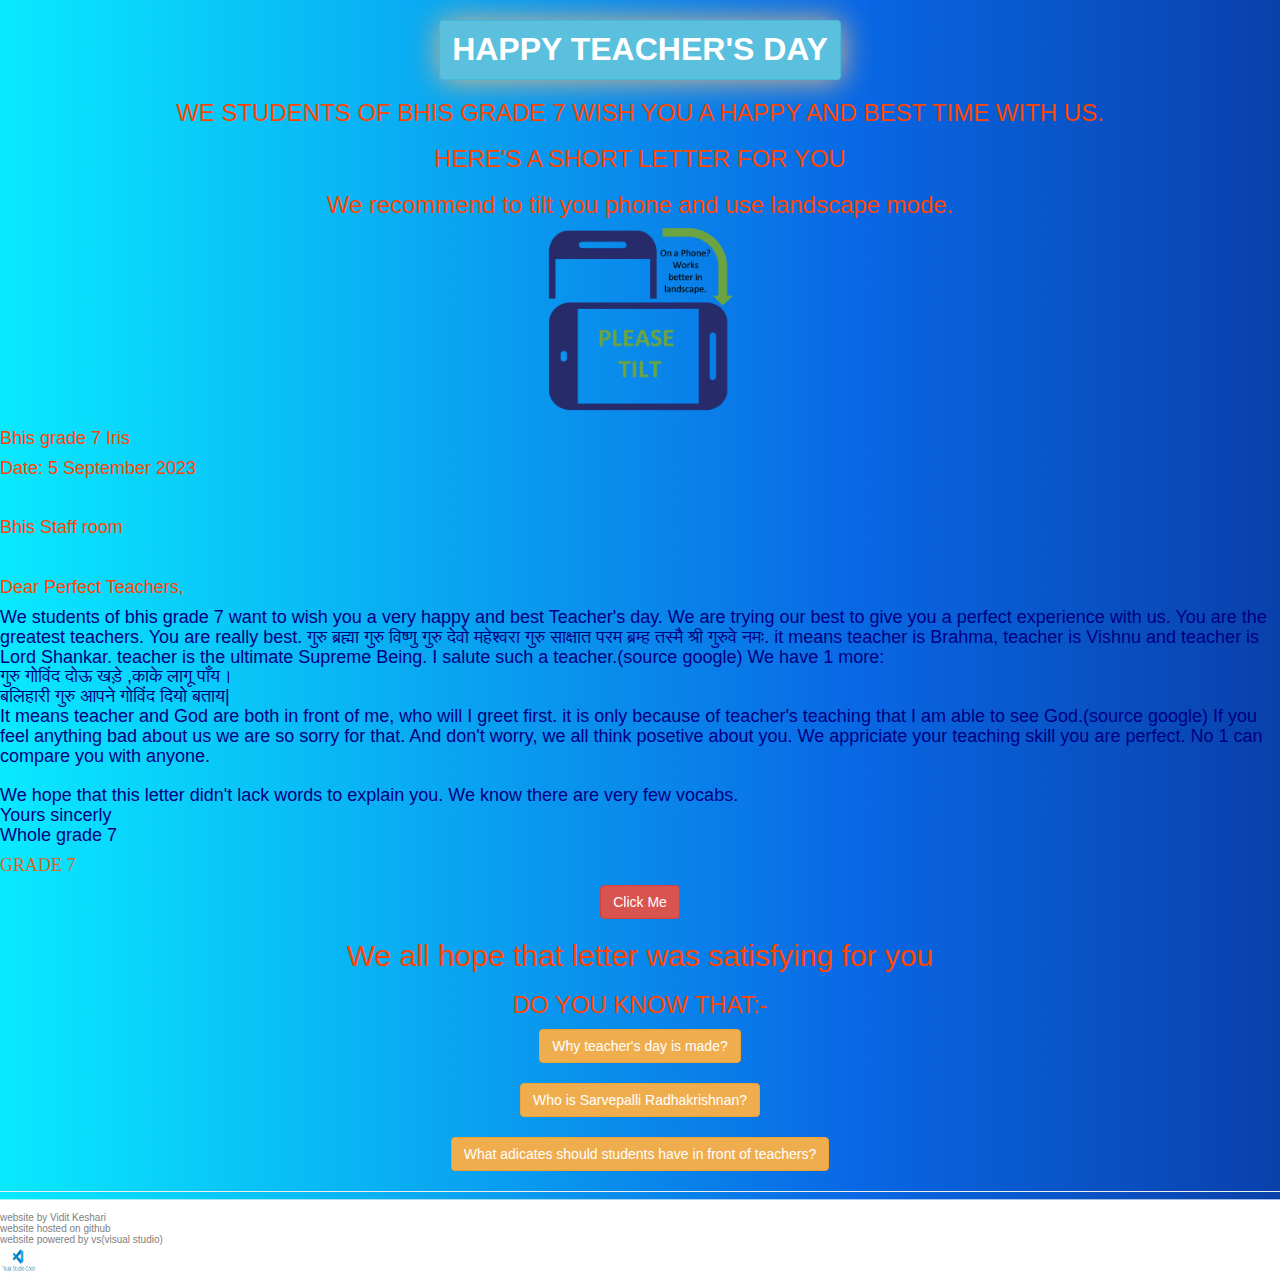
<file: index.html>
<!DOCTYPE html>
<html>
    <head>

        <title>Teacher's Day BHIS</title>

    <meta name="viewport" content="width=device-width, initial-scale=1.0">
    <link rel="stylesheet" href="https://maxcdn.bootstrapcdn.com/bootstrap/3.4.0/css/bootstrap.min.css">
    <script src="https://ajax.googleapis.com/ajax/libs/jquery/3.4.1/jquery.min.js"></script>
    <script src="https://maxcdn.bootstrapcdn.com/bootstrap/3.4.0/js/bootstrap.min.js"></script>

    <link rel="stylesheet" type="text/css" href="style.css">
    <script src="main.js"></script>
    </head>
    <body class="body">
        <center>
            <h1 class="btn btn-info">HAPPY TEACHER'S DAY</h1>
            <h3>WE STUDENTS OF BHIS GRADE 7 WISH YOU A HAPPY AND BEST TIME WITH US.</h3>
            <h3>HERE'S A SHORT LETTER FOR YOU</h3>
            <h3>We recommend to tilt you phone and use landscape mode.
                <br>
                <img id="img" src="mobile-phone-tilt.png">
            </h3>
        </center>
        <h4>Bhis grade 7 Iris</h4>
        <h4>Date: 5 September 2023</h4>
        <br>
        <h4>Bhis Staff room</h4>
        <br>
        <h4>Dear Perfect Teachers,</h4>
        <h5>
            We students of bhis grade 7 want to wish you a very happy and best Teacher's day. 
            We are trying our best to give you a perfect experience with us.
            You are the greatest teachers. 
            You are really best. गुरु ब्रह्मा गुरु विष्णु गुरु देवो महेश्वरा गुरु साक्षात परम ब्रम्ह तस्मै श्री गुरुवे नमः. it means teacher is Brahma, 
            teacher is Vishnu and teacher is Lord Shankar.
            teacher is the ultimate Supreme Being. I salute such a teacher.(source google)
            We have 1 more:<br> 
            गुरु गोविंद दोऊ खड़े ,काके लागू पाँय। <br>
            बलिहारी गुरु आपने गोविंद दियो बताय|<br>
            It means teacher and God are both in front of me, who will I greet first. 
            it is only because of teacher's teaching that I am able to see God.(source google)
            If you feel anything bad about us we are so sorry for that. And don't worry, we all think posetive about you. 
            We appriciate your teaching skill you are perfect. No 1 can compare you with anyone.
            <br><br>
            We hope that this letter didn't lack words to explain you. We know there are very few vocabs.
            <br>
            Yours sincerly
            <br>
            Whole grade 7
            <h5 id="h5">GRADE 7</h5>
            </h5>
            <center>
                <button onclick="writer();" class="btn btn-danger">Click Me</button>
                <h2>We all hope that letter was satisfying for you</h2>
                <h3>DO YOU KNOW THAT:-</h3>
                <button onclick="wteacherdaymade();" class="btn btn-warning">Why teacher's day is made?</button>
                <br><br>
                <button onclick="wsr();" class="btn btn-warning">Who is Sarvepalli Radhakrishnan?</button>
                <br><br>
                <button onclick="whatadicates();" class="btn btn-warning">What adicates should students have in front of teachers?</button>
            </center>
            <hr>
            <h6>website by Vidit Keshari
                <br>
                website hosted on github
                <br>
                website powered by vs(visual studio)
                <br>
                <img id="vs" src="VS.jpeg">
            </h6>
    </body>
</html>
</file>
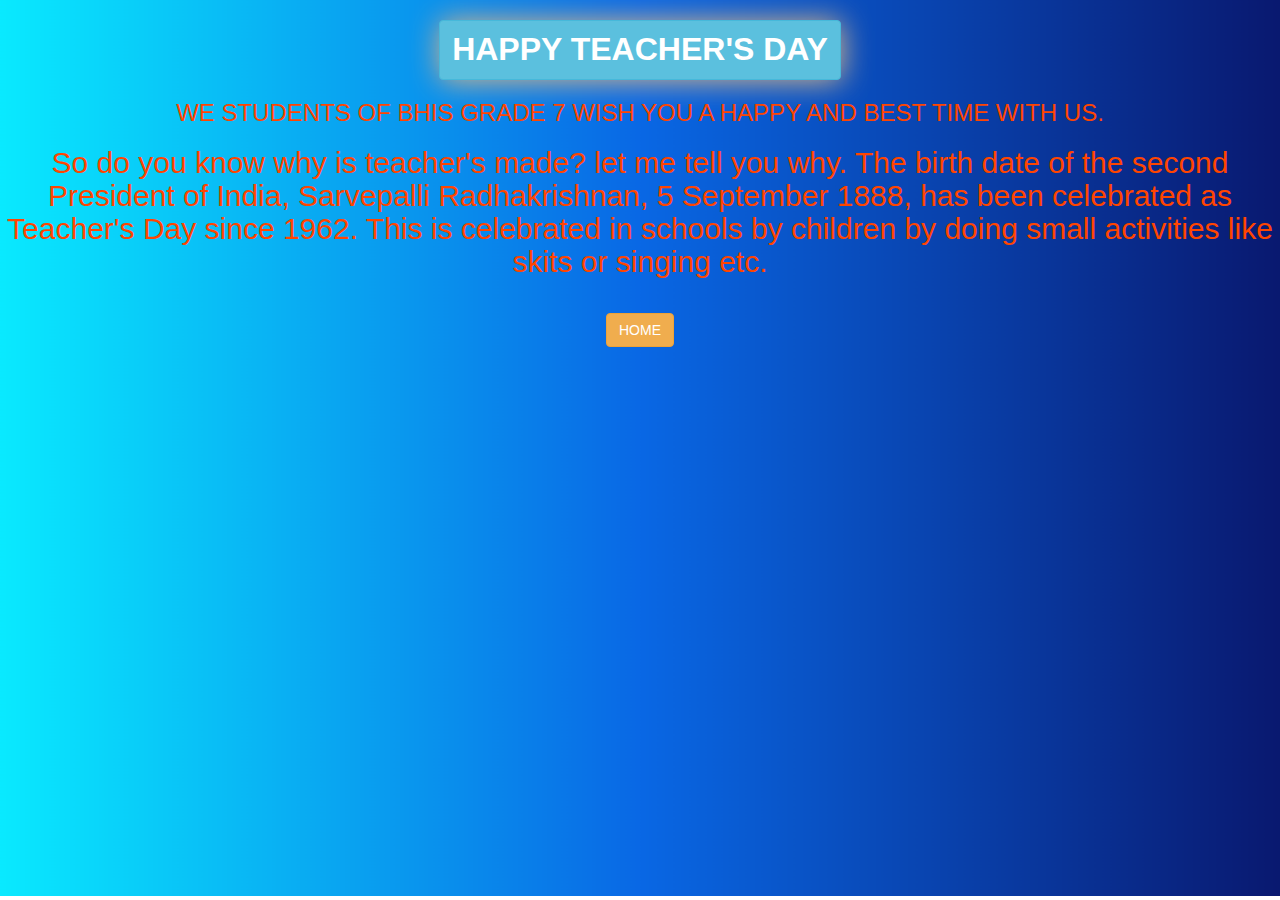
<file: teacher.html>
<!DOCTYPE html>
<html>
    <head>

        <title>Teacher's Day BHIS</title>

    <meta name="viewport" content="width=device-width, initial-scale=1.0">
    <link rel="stylesheet" href="https://maxcdn.bootstrapcdn.com/bootstrap/3.4.0/css/bootstrap.min.css">
    <script src="https://ajax.googleapis.com/ajax/libs/jquery/3.4.1/jquery.min.js"></script>
    <script src="https://maxcdn.bootstrapcdn.com/bootstrap/3.4.0/js/bootstrap.min.js"></script>

    <link rel="stylesheet" type="text/css" href="style.css">
    <script src="main.js"></script>
    </head>
    <body class="body">
        <center>
            <h1 class="btn btn-info">HAPPY TEACHER'S DAY</h1>
            <h3>WE STUDENTS OF BHIS GRADE 7 WISH YOU A HAPPY AND BEST TIME WITH US.</h3>
            <h2>So do you know why is teacher's made? let me tell you why. 
                The birth date of the second President of India, Sarvepalli Radhakrishnan, 
                5 September 1888, has been celebrated as Teacher's Day since 1962.
                This is celebrated in schools by children by doing small activities like skits or singing etc.
                <br><br>
                <button onclick="home();" class="btn btn-warning">HOME</button>
            </h2>
        </center>
    </body>
</html>
</file>
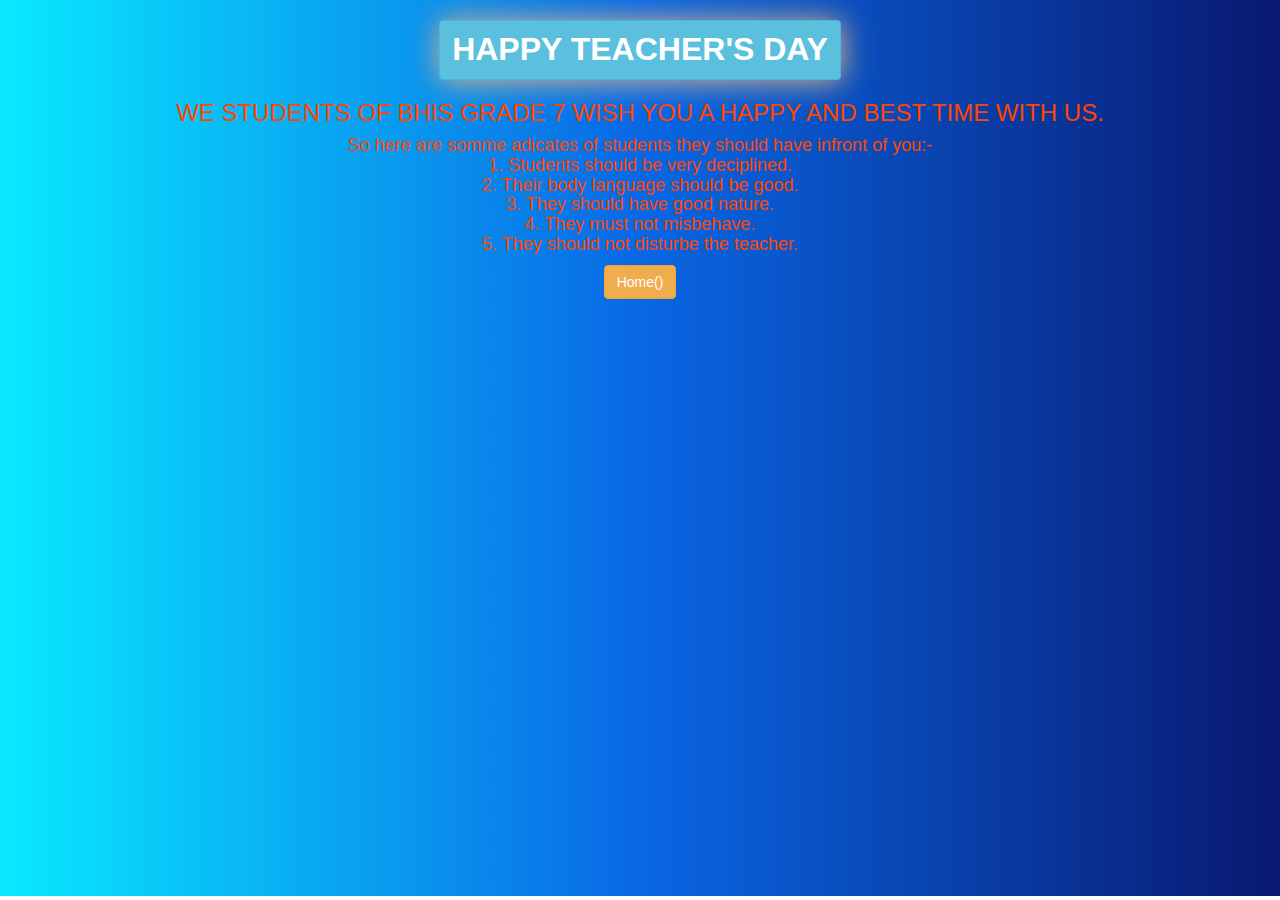
<file: whatadicates.html>
<!DOCTYPE html>
<html>
    <head>

        <title>Teacher's Day BHIS</title>

    <meta name="viewport" content="width=device-width, initial-scale=1.0">
    <link rel="stylesheet" href="https://maxcdn.bootstrapcdn.com/bootstrap/3.4.0/css/bootstrap.min.css">
    <script src="https://ajax.googleapis.com/ajax/libs/jquery/3.4.1/jquery.min.js"></script>
    <script src="https://maxcdn.bootstrapcdn.com/bootstrap/3.4.0/js/bootstrap.min.js"></script>

    <link rel="stylesheet" type="text/css" href="style.css">
    <script src="main.js"></script>
    </head>
    <body class="body">
        <center>
            <h1 class="btn btn-info">HAPPY TEACHER'S DAY</h1>
            <h3>WE STUDENTS OF BHIS GRADE 7 WISH YOU A HAPPY AND BEST TIME WITH US.</h3>
            <h4>So here are somme adicates of students they should have infront of you:-
                <br>
                1. Students should be very deciplined.
                <br>
                2. Their body language should be good.
                <br>
                3. They should have good nature.
                <br>
                4. They must not misbehave.
                <br>
                5. They should not disturbe the teacher.
            </h4>
            <button onclick="Home();" class="btn btn-warning">Home()</button>
        </center>
    </body>
</html>
</file>
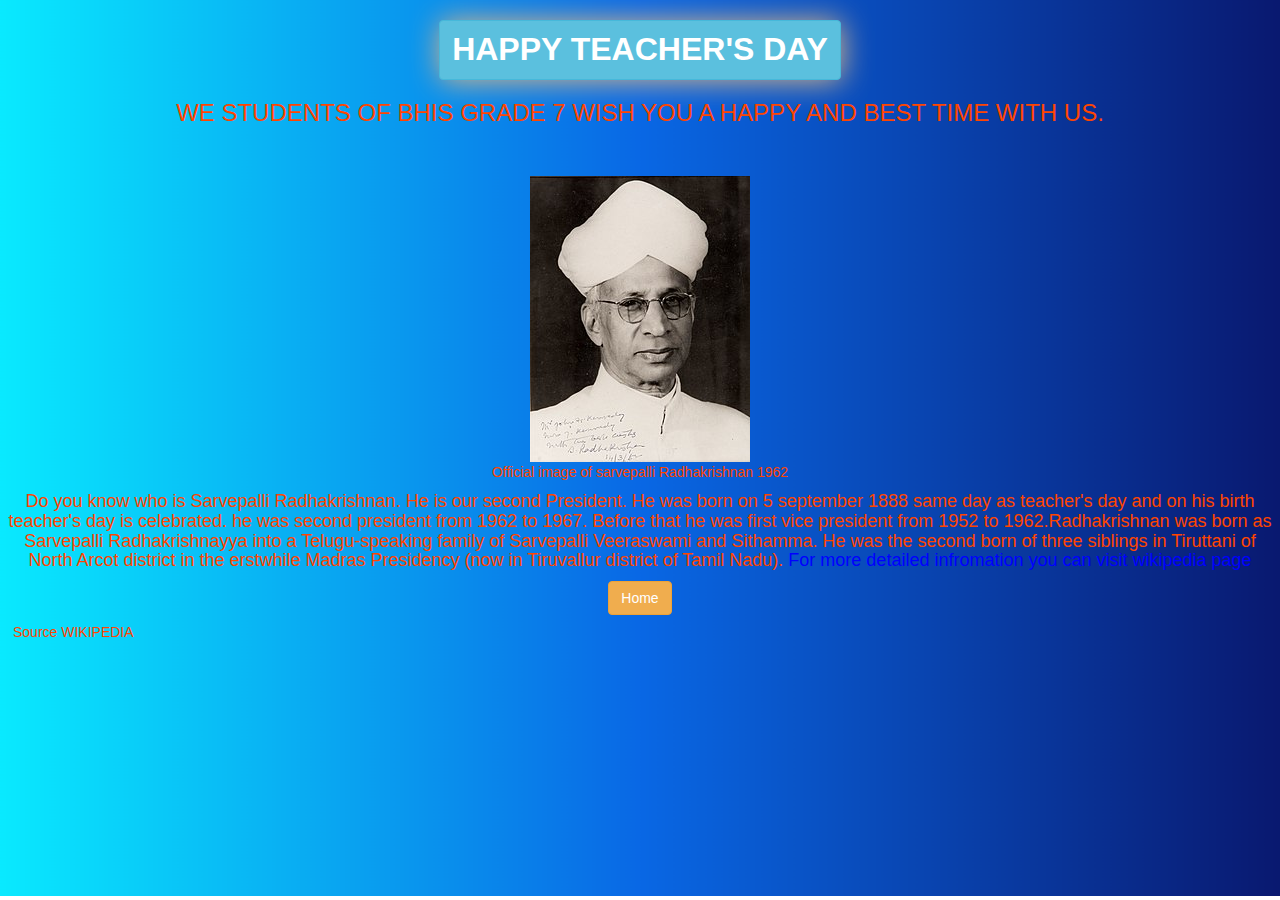
<file: wsr.html>
<!DOCTYPE html>
<html>
    <head>

        <title>Teacher's Day BHIS</title>

    <meta name="viewport" content="width=device-width, initial-scale=1.0">
    <link rel="stylesheet" href="https://maxcdn.bootstrapcdn.com/bootstrap/3.4.0/css/bootstrap.min.css">
    <script src="https://ajax.googleapis.com/ajax/libs/jquery/3.4.1/jquery.min.js"></script>
    <script src="https://maxcdn.bootstrapcdn.com/bootstrap/3.4.0/js/bootstrap.min.js"></script>
    
    <link rel="stylesheet" type="text/css" href="style.css">
    <script src="main.js"></script>
    </head>
    <body class="body">
        <center>
            <h1 class="btn btn-info">HAPPY TEACHER'S DAY</h1>
            <h3>WE STUDENTS OF BHIS GRADE 7 WISH YOU A HAPPY AND BEST TIME WITH US.</h3>
            <br><br>
            <img src="Photograph_of_Sarvepalli_Radhakrishnan_presented_to_First_Lady_Jacqueline_Kennedy_in_1962.jpg">
            <p>Official image of sarvepalli Radhakrishnan 1962</p>
            <h4>Do you know who is Sarvepalli Radhakrishnan. He is our second President.
                He was born on 5 september 1888 same day as teacher's day and on his birth teacher's day is 
                celebrated. he was second president from 1962 to 1967. Before that he was first vice president 
                from 1952 to 1962.Radhakrishnan was born as Sarvepalli Radhakrishnayya into a Telugu-speaking family of 
                Sarvepalli Veeraswami and Sithamma. He was the second born of three siblings in Tiruttani of North Arcot district in the erstwhile 
                Madras Presidency (now in Tiruvallur district of Tamil Nadu).
                <a href="https://en.wikipedia.org/wiki/Sarvepalli_Radhakrishnan">For more detailed infromation you can 
                    visit wikipedia page
                </a>
            </h4>
            <button onclick="home();" class="btn btn-warning">Home</button>
        </center>
        <label class="btn">Source WIKIPEDIA</label>
    </body>
</html>
</file>
<file: style.css>
.btn-info {
    font-size: xx-large;
    font-weight: 600;
    font-family: 'Lucida Sans', 'Lucida Sans Regular', 'Lucida Grande', 'Lucida Sans Unicode', Geneva, Verdana, sans-serif;
    box-shadow: 1px 1px 30px burlywood;
}

.body {
    background-image: url("teacher'sday.png");
    color: orangered;
    background-size: cover;
    background-repeat: repeat;
}

h5 {
    color: navy;
    font-size: large;
}

#h5 {
    font-family: cursive;
    color: chocolate;
}


a {
    color: blue;
}

#vs {
    width: 40px;
    height: 30px;
    border-radius: 40px;
    
}

h6 {
    color: gray;
    font-size: x-small;
}

#img {
    height: 200px;
    width: 200px;
}
</file>
